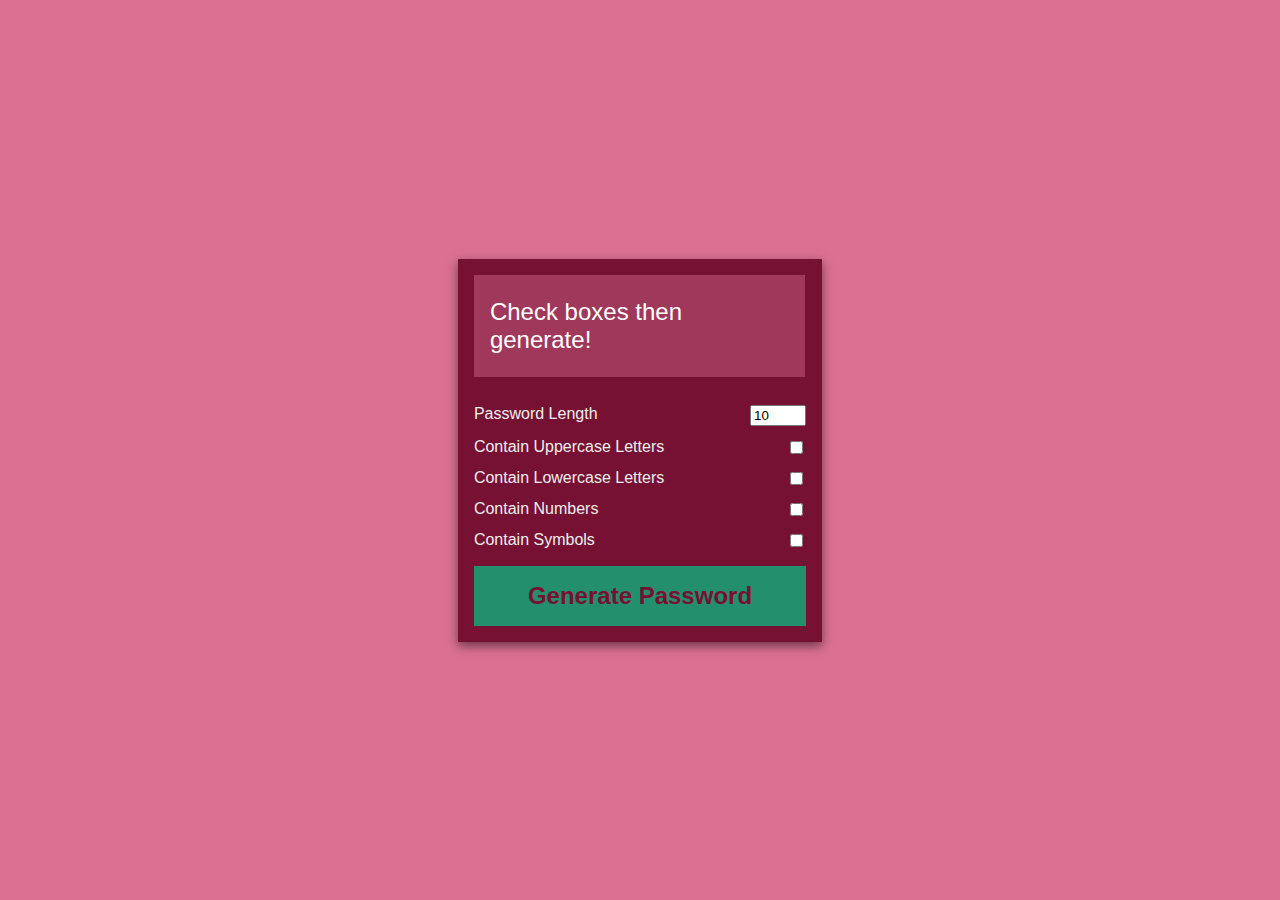
<file: password-gen/password_generator.html>
<!DOCTYPE html>
<html lang = "en">
    <head>
        <meta charset = "UTF-8" />
        <meta name = "viewport" content = "width-device-width, initial-scale=1.0" />
        <title> Password Gen Project </title>
        <link rel = "stylesheet" href = "password.css" />
        <script src = "password_script.js" defer> </script>
    </head>

<body>
    <div class = "pw-container">
        <div class = "pw-header">
            <div class = "pw" id = "pw">
                <span id = "pw">Check boxes then generate!</span> 
                <button id = "copy">Copy</button>                   
            </div>     
        </div>
        <div class = "pw-body">
            <div class="form-control">
                <label for="len"> Password Length</label>
                <input id = "len" value = "10"
                type="number" min ="4" max= "40"/>
            </div>
            <div class="form-control">
                <label for="upper"> Contain Uppercase Letters</label>
                <input id = "upper"
                type="checkbox" />
            </div>
            <div class="form-control">
                <label for="lower">Contain Lowercase Letters</label>
                <input id = "lower"
                type="checkbox" />
            </div>
            <div class="form-control">
                <label for="number">Contain Numbers</label>
                <input id = "number"
                type="checkbox" />
            </div>                    
            <div class="form-control">
                <label for="symbol">Contain Symbols</label>
                <input id = "symbol"
                type="checkbox" />
            </div>

            <button class="generate" id = "generate"> Generate Password </button>
            </div>
    </div>

    <script>
        const pwEl  = document.getElementById('pw');
        const copyEl  = document.getElementById('copy');
        const lenEl  = document.getElementById('len');
        const upperEl  = document.getElementById('upper');
        const lowerEl  = document.getElementById('lower');
        const numberEl  = document.getElementById('number');
        const symbolEl  = document.getElementById('symbol');
        const generateEl = document.getElementById('generate');

        const upperLetters = "ABCDEFGHIJKLMNOPQRSTUVWXYZ";
        const lowerLetters = "abcdefghijklmnopqrstuvwyz";
        const numbers = "0123456789";
        const symbols = "!@$%^&*()_+=";

        function getLowercase(){
            return lowerLetters[Math.floor(Math.random() * upperLetters.length)];
        }

        function getUppercase(){
            return upperLetters[Math.floor(Math.random() * upperLetters.length)];
        }

        function getNumber(){
            return numbers[Math.floor(Math.random() * numbers.length)];
        }

        function getSymbol(){
            return symbols[Math.floor(Math.random() * symbols.length)];
        }

        function generatePassword(){
            const len = lenEl.value;
            let password = '';
            for(let i = 0; i < len; i++){
                const x = generateX();
                password += x;
            }
            pwEl.innerText = password;
        }

        function generateX(){
            const xs = [];
            if(upperEl.checked){
                xs.push(getUppercase());
            }
            if(lowerEl.checked){
                xs.push(getLowercase());
            }
            if(numberEl.checked){
                xs.push(getNumber());       
            }
            if(symbolEl.checked){
                xs.push(getSymbol());
            }
            if(xs.length === 0) return "";
            return xs[Math.floor(Math.random() * xs.length)];
        }

generateEl.addEventListener('click', generatePassword);

</script>
</body>
</html>
</file>
<file: password-gen/password.css>
body{
    background-color: palevioletred;
    color: white;
    display: flex;
    align-items: center;
    justify-content: center;
    min-height: 100vh;
    font-family:'Franklin Gothic Medium', 'Arial Narrow', Arial, sans-serif;
    margin: 0;
}

.pw-container{
    background-color: rgb(118, 17, 51);
    max-width: 400px;
   
    box-shadow:0 4px 10px rgba(0, 0, 0, .5);
}

.pw{
    background-color: rgb(159, 56, 90);
    display: flex;
    height: 70px;
    width: 90%;
    overflow:auto;
    align-items: center;
    position: relative;
    font-size: 1.5rem;
    padding: 1rem;
}
.pw-header{
    padding: 1rem;
}

.pw-body{
    padding: 0 1rem 1rem;
}

.pw button{
    background-color:rgb(94, 20, 80);
    font-family: inherit;
    padding: .25rem;
    border: none;
    color: white;
    position: absolute;
    top: 0;
    right: 0;
    transform: translate(0, 20%);
    opacity: 0;
    transition: opacity .2s ease, transform .2s ease;
}

.pw:hover button{
    opacity: 1;
    transform: translate(0, 0%);
}

.form-control{
    display: flex;
    justify-content: space-between;
    margin: 0.75rem 0;
    color: #eee;
}

.generate{
    display:block;
    border: none;
    font-family:'Lucida Sans', 'Lucida Sans Regular', 'Lucida Grande', 'Lucida Sans Unicode', Geneva, Verdana, sans-serif;
    background-color: #248F6C;
    color:  rgb(118, 17, 51);
    font-weight: bold;
    font-size: 1.5rem;
    padding: 1rem;
    margin-top: 1rem;
    width: 100%;
}
</file>
